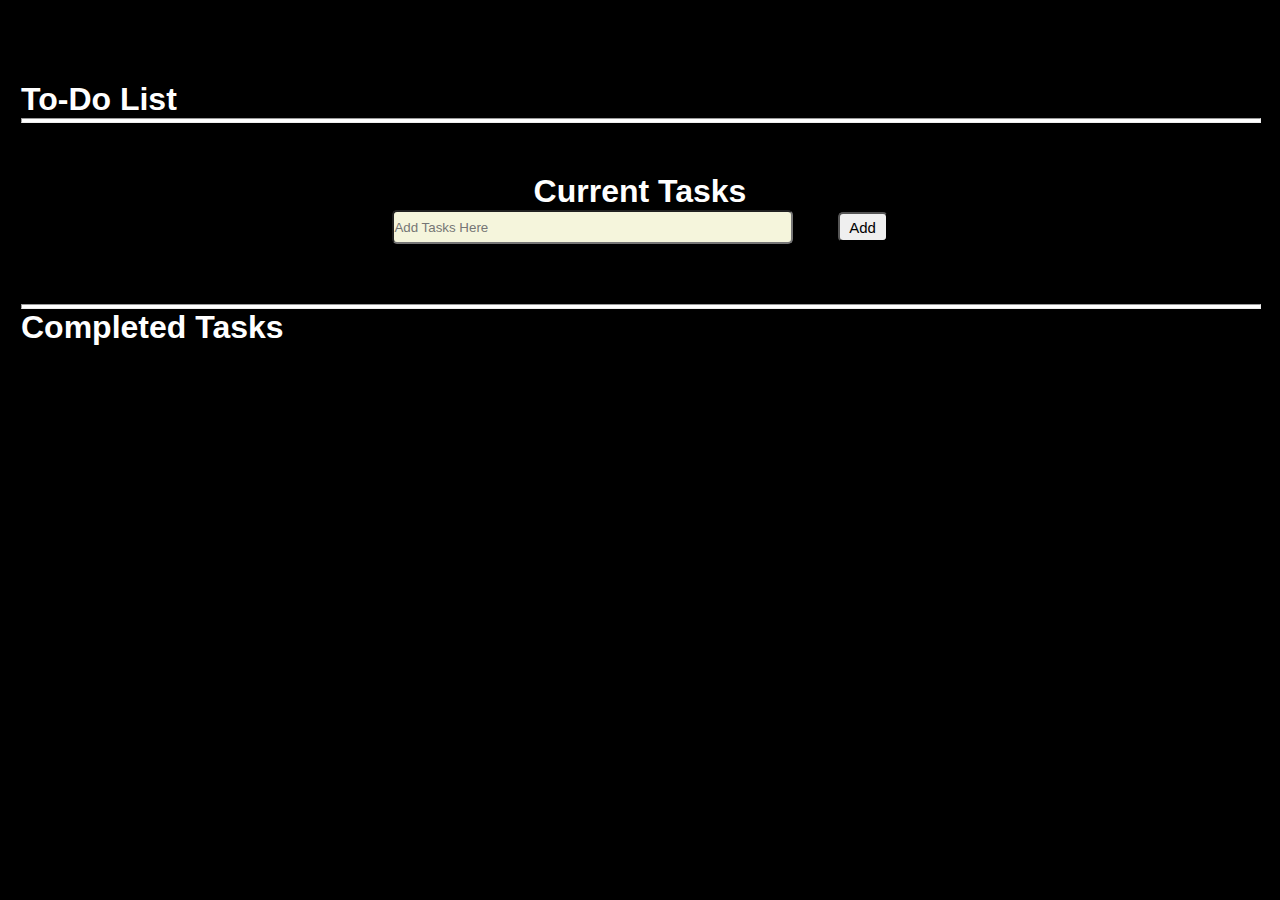
<file: index.html>
<!DOCTYPE html>
<html lang="en">
<head>
    <link href="styles.css" rel="stylesheet">
    <meta name="viewport" content="width=device-width, initial-scale=1.0">
    <title>To-Do-List</title>
</head>
<body>
    <div id="container">
        <header>
            <h1>To-Do List</h1>
        </header>
        <hr>
        <div id="task-holder">
            <h1>Current Tasks</h1>
            <div id="input-holder">
                <input id="task-input" placeholder="Add Tasks Here">
                <button onclick="addTask()">Add</button>
            </div>
            
            <div id="task-list"></div>
        </div>
        
        <hr>

        <div id="complete-holder">
            <h1>Completed Tasks</h1>
            <div id="completed-task-list">

            </div>
        </div>
        


    </div>

    <script src="script.js"></script>
</body>
</html>
</file>
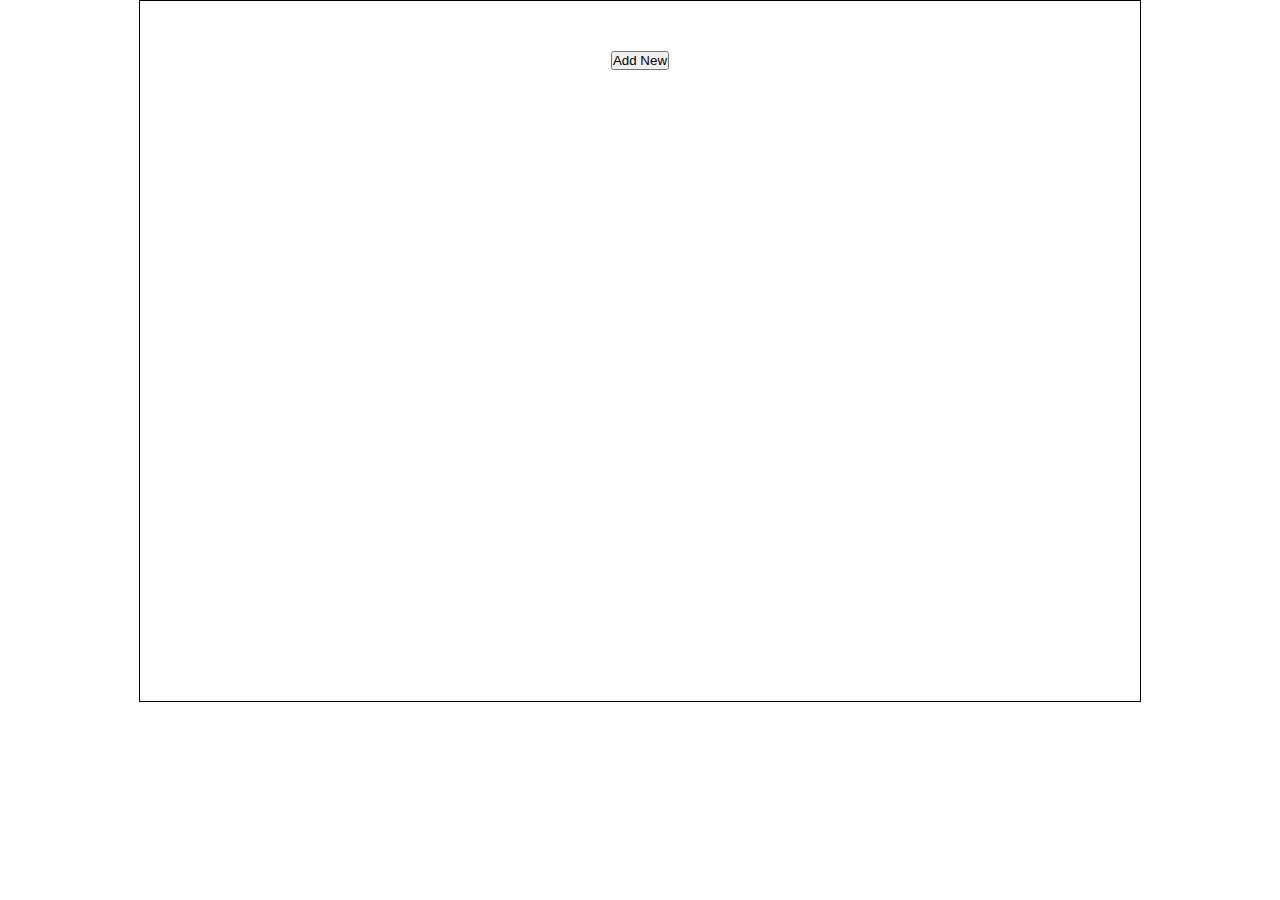
<file: demo1.html>
<!DOCTYPE html>
<html lang="en">
<head>
    <link href="demo1-styles.css" rel="stylesheet">
    <meta name="viewport" content="width=device-width, initial-scale=1.0">
    <title>Document</title>
</head>
<body>
    <div id="container">
        <!-- <div class="row">
            <input id="amountInput1" type="number" placeholder="Amount"
            onchange="calItemOne()">
            <input id="qtyInput1" type="number" placeholder="Quantity"
            onchange="calItemOne()">
            <p id="item1Total">0</p>
        </div>
        
        <div class="row">
            <input id="amountInput2" type="number" placeholder="Amount"
            onchange="calItemTwo()">
            <input id="qtyInput2" type="number" placeholder="Quantity"
            onchange="calItemTwo()">
            <p id="item2Total">0</p>
        </div>

        <div class="row">
            <input id="amountInput3" type="number" placeholder="Amount"
            onchange="calItemThree()">
            <input id="qtyInput3" type="number" placeholder="Quantity"
            onchange="calItemThree()">
            <p id="item3Total">0</p>
        </div>

        <button onclick="doCal()">Calculate</button>
        <h1 id="total">0</h1> -->

            <button onclick="addNew()">Add New</button>
            <div id="list-holder">
                <!-- <input id="amountInput1" type="number" placeholder="Amount"
                onchange="calItemOne()">
                <input id="qtyInput1" type="number" placeholder="Quantity"
                onchange="calItemOne()">
                <p id="item1Total">0</p> -->
            </div>
            
        </div>
    
    
    </div>

    <script src="demo1.js"></script>
</body>
</html>
</file>
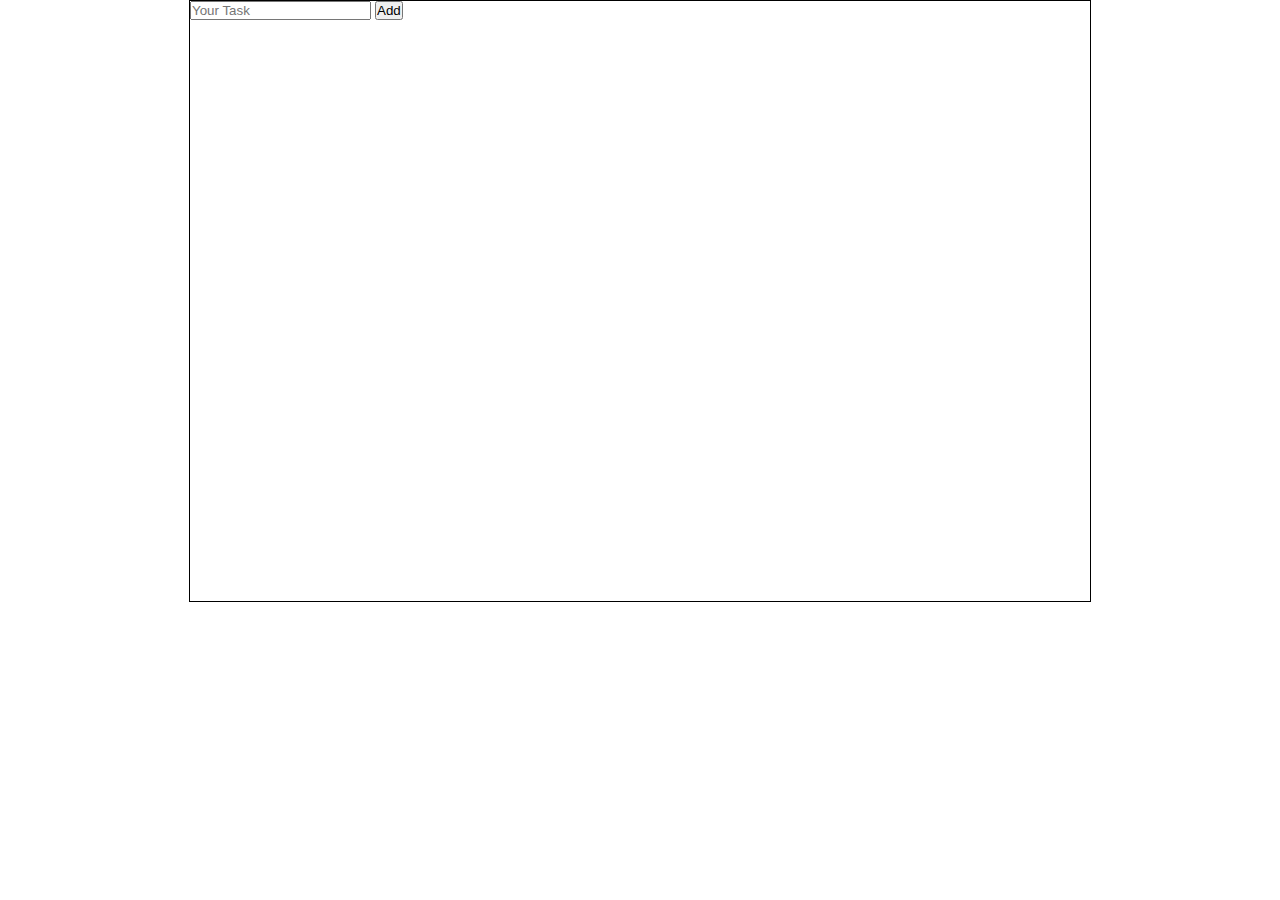
<file: demo2.html>
<!DOCTYPE html>
<html lang="en">
<head>
    <link href="demo2-styles.css" rel="stylesheet">
    <meta name="viewport" content="width=device-width, initial-scale=1.0">
    <title>Document</title>
</head>
<body>
    <div id="container">
        <header>
            <input id="task-input" placeholder="Your Task">
            <button id="add" onclick="addTasks()">Add</button>
        </header>
        <div id="list-holder">

        </div>
    
    
    </div>

    <script src="demo2.js"></script>
</body>
</html>
</file>
<file: styles.css>
* {
    margin  : 0;
    padding : 0;

}

#container {
    width   : 100%;
    height  : 100vh;
    border  : 1px solid black;
    margin  : 0 auto;
    background-color: black;
    padding: 80px 20px;
    box-sizing: border-box;


    
}

h1, h2 {
    font-family:'Gill Sans', 'Gill Sans MT', Calibri, 'Trebuchet MS', sans-serif;
    color: white;
}

hr {
    width: 100%;
    height: 3px;
    background-color: white;
}



#task-holder {

    width: 100%;
    height: auto;
    margin: 50px 0px;
    box-sizing:border-box;

    display: flex;
    flex-direction: column;
    justify-content: space-between;
    align-items: center;
}


#task-holder button {
    min-width: 50px;
    height: 30px;
    border-radius: 5px;
    background-image: linear-gradient(from center, red, yellow, orange);
    font-size: 15px;
}

input {
    background-color: beige;
    width: 80%;
    height: 30px;
    border-radius: 5px;
}

#input-holder {
    width: 40%;
    display: flex;
    flex-direction: row;
    justify-content: space-between;
    align-items: center;
}

#task-list {
    width: 100%;
    height: auto;
    margin-top: 10px;
    display: flex;
    flex-direction: column;
    justify-content:center;
    align-items: center;
}

.taskList {

    width: 400px;
    height: auto;
    box-shadow: 1px 1px 10px white;
    border-radius: 30px;

    padding: 10px;
    box-sizing: border-box;

    display: flex;
    flex-direction: row;
    justify-content: space-between;
    align-items: center;



    

}

.taskList-h2 {
    color: white;
    font-size: 20px;
}

.remove-button {
    width: auto;
}

.checklist-button {
    width:20px;
    height: 20px;
}

#completed-task-list {
    width: 100%;
    height: auto;
    margin-top: 10px;
    display: flex;
    flex-direction: column;
    justify-content:center;
    align-items: center;
}

#complete-holder button {
    min-width: 50px;
    height: 30px;
    border-radius: 5px;
    background-image: linear-gradient(from center, red, yellow, orange);
    font-size: 15px;
}
</file>
<file: demo1-styles.css>
* {
    margin  : 0;
    padding : 0;

}

#container {
    width   : 900px;
    height  : 600px;
    border  : 1px solid black;
    padding : 50px;

    margin  : 0 auto;

    display: flex;
    flex-direction: column;
    justify-content: space-between;
    align-items: center;
    
}

.row {
    width: 500px;
    display: flex;
    flex-direction: row;
    justify-content: space-evenly;
    align-items: center;
}



#list-holder {

    margin  : 0 auto;


}

.list {
    width: 400px;
    display: flex;
    flex-direction: row;
    justify-content:space-between;
    align-items: center;
}
</file>
<file: demo2-styles.css>
* {
    padding: 0;
    margin: 0;

}

#container {
    width: 900px;
    height: 600px;
    border: 1px solid black;
    margin: 0 auto;
}
</file>
